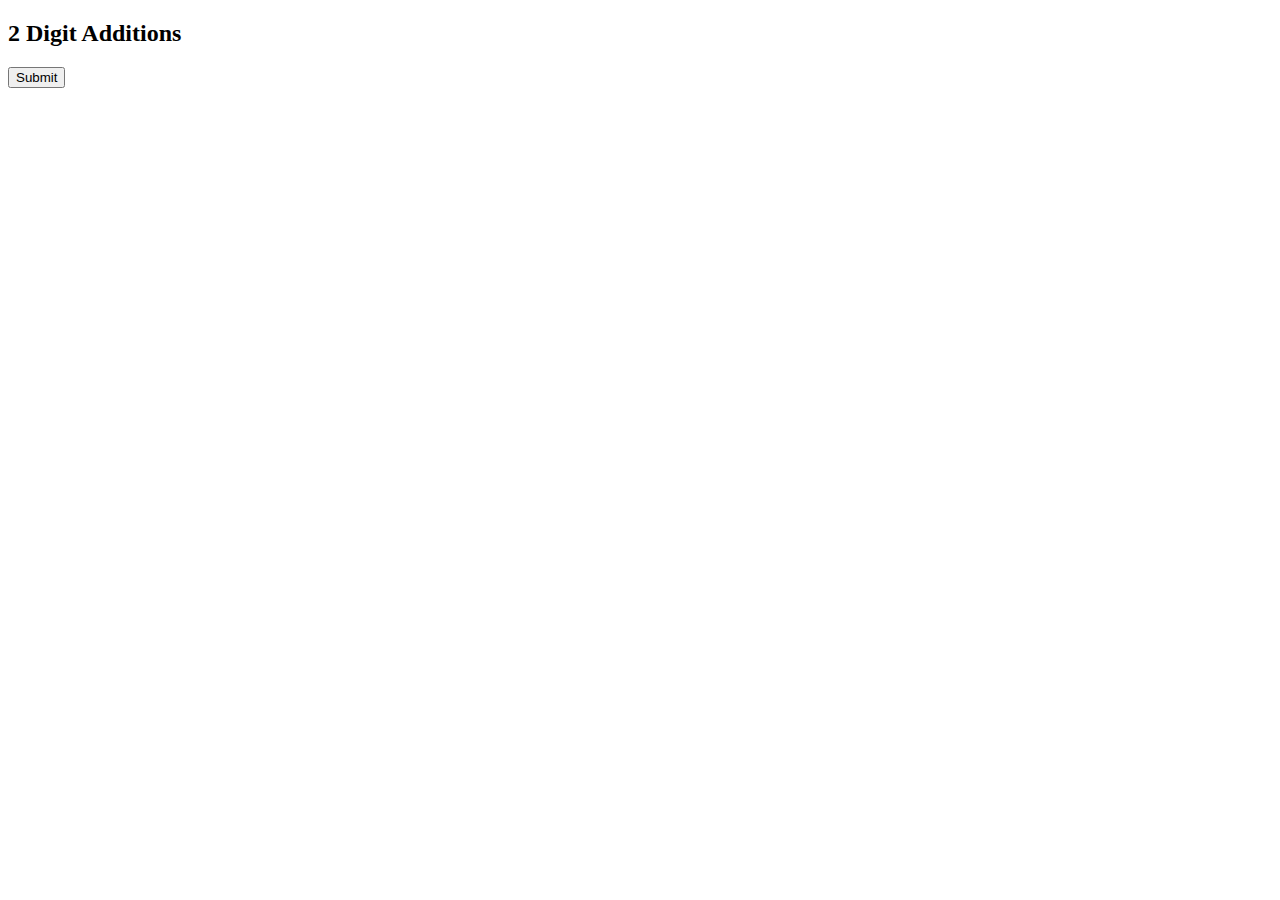
<file: HTMLs/Additions/2DigitAdditins.html>
﻿<!DOCTYPE html>

<html lang="en" xmlns="http://www.w3.org/1999/xhtml">
<head>
    <meta charset="utf-8" />
    <title>2 Digit Additions</title>
    <link rel="stylesheet" type="text/css" href="C:\Swapna\AllInOne\CSS\Bootstrap\bootstrap.css" />
    <script type="text/javascript" src="C:\Swapna\AllInOne\JS\jQuery\jquery-2.1.4.js">

    </script>
    <!--Custom CSS and JS-->
    <link rel="stylesheet" type="text/css" href="C:\Swapna\AllInOne\CSS\Custom\AllInOne.css" />
    <script type="text/javascript" src="C:\Swapna\AllInOne\JS\Custom\AllInOne.js">
    </script>
</head>
<body>
    <div class="container-fluid">        
        <div class="row">
            <h2>2 Digit Additions</h2>
        </div>
        <div>
            <dl class="dl-horizontal" id="list2DigitNos">               
            </dl>
        </div>
        <div class="row">
            <div class="col-md-offset-1 col-md-10">
                <button id="btnSubmit" onclick="AllInOne.Additions.Submit();" class="btn btn-primary" >Submit</button>
            </div>
        </div>
        <div class="row">
            <div class="col-md-12">
                <span id="lblMessage" class="text-success"></span>
            </div>
        </div>
        <div class="row">
            <div class="col-md-12">
                <span id="lblScore" class="text-success"></span>
            </div>
        </div>
    </div>
</body>
</html>
<script type="text/javascript">
    AllInOne.Additions.StartUp(10, 10, 99, "+");
</script>
</file>
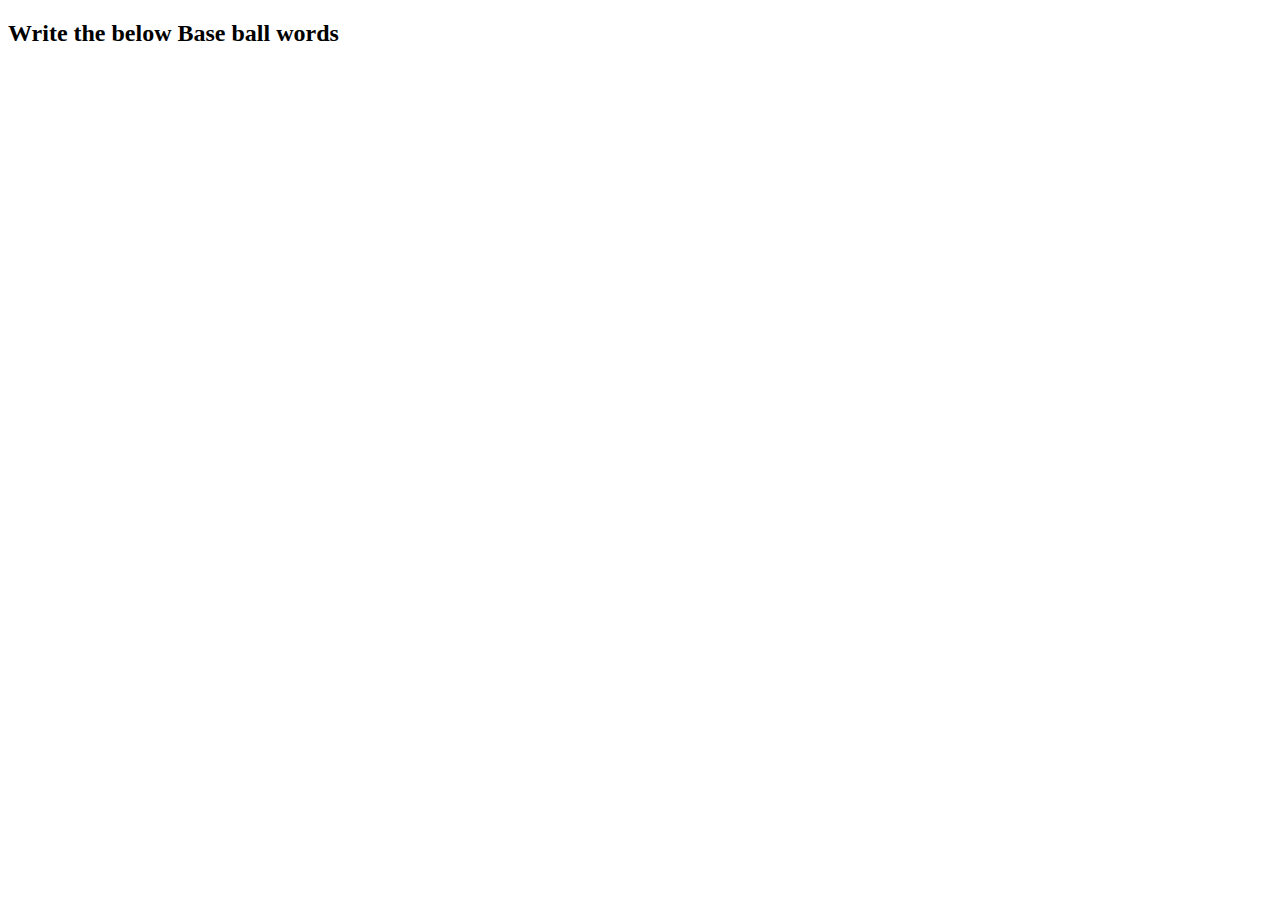
<file: HTMLs/BaseballWords/BaseBallWordsWrite.html>
﻿<!DOCTYPE html>

<html lang="en" xmlns="http://www.w3.org/1999/xhtml">
<head>
    <meta charset="utf-8" />
    <title>Baseball words</title>
    <link rel="stylesheet" type="text/css" href="C:\Swapna\AllInOne\CSS\Bootstrap\bootstrap.css" />
    <script type="text/javascript" src="C:\Swapna\AllInOne\JS\jQuery\jquery-2.1.4.js">                 
    </script>    
    <!--Custom CSS and JS-->
    <link rel="stylesheet" type="text/css" href="C:\Swapna\AllInOne\CSS\Custom\AllInOne.css" />
    <script type="text/javascript" src="C:\Swapna\AllInOne\JS\Custom\AllInOne.js">
    </script>
</head>
<body>
    <div class="container-fluid">
        <div class="row">
            <h2>Write the below Base ball words</h2>
        </div>
        <div id="divBaseBallWords">
            <dl class="dl-horizontal" id="listWords">
                <!--<dt class="DescTitle">The</dt>
                <dd class="col-xs-1" style="margin-left:10px;"><input type="text" id="txt1" class="form-control" /></dd>
                <dt class="DescTitle">When</dt>
                <dd class="col-xs-1" style="margin-left:10px;"><input type="text" id="txt2" class="form-control" /></dd>-->
            </dl>                   
        </div>
    </div>    
</body>
</html>
<script type="text/javascript">
    AllInOne.BaseBallWordsWrite.StartUp();
</script>
</file>
